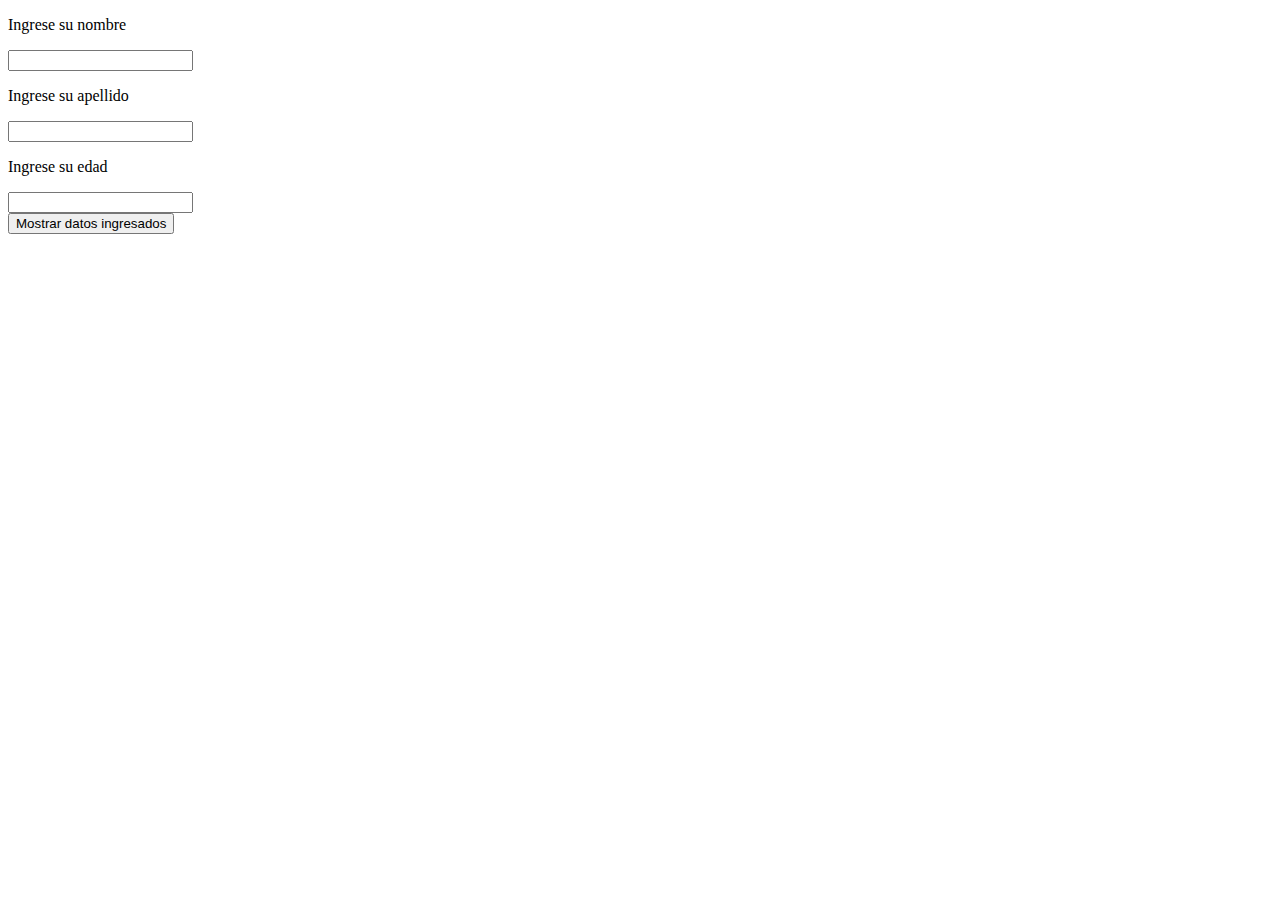
<file: 19deMarzo/index.html>
<!DOCTYPE html>
<html lang="en">
<head>
 <meta charset="UTF-8">
 <title>ejercicio</title>
 </head>

 <body>
 <p> Ingrese su nombre </p>
<input type="text" id="nombre">
<p> Ingrese su apellido </p>
<input type="text" id="apellido">
 <p> Ingrese su edad </p>

<input type="number" id="edad" >
 <br>
  <button onclick="mostrarDatos()"> Mostrar datos ingresados</button>

   <h1 id="cuadroDeRespuesta">  </h1>

    <script>

    function mostrarDatos(){
       var nombreIngresado = document.getElementById("nombre").value;
       var apellidoIngresado = document.getElementById("apellido").value;
        var edad = document.getElementById("edad").value;
         var mensaje = "Mi nombre es " + nombreIngresado + " mi apellido es " + apellidoIngresado +  " y mi edad es "+ edad;
       document.getElementById("cuadroDeRespuesta").innerHTML = mensaje;
       document.getElementById("cuadroDeRespuesta").style.color = "black";
       if(edad > 18){
           document.body.style.backgroundColor = "blue";
       }
       if(edad < 18){
           document.body.style.backgroundColor = "green";
       }
       if(edad < 1){
        document.getElementById("cuadroDeRespuesta").innerHTML = "edad no valida";
       document.getElementById("cuadroDeRespuesta").style.color = "red";
       document.body.style.backgroundColor = "brown" ;
    }
    }
    
       </script>

       </body>

       </html>
</file>
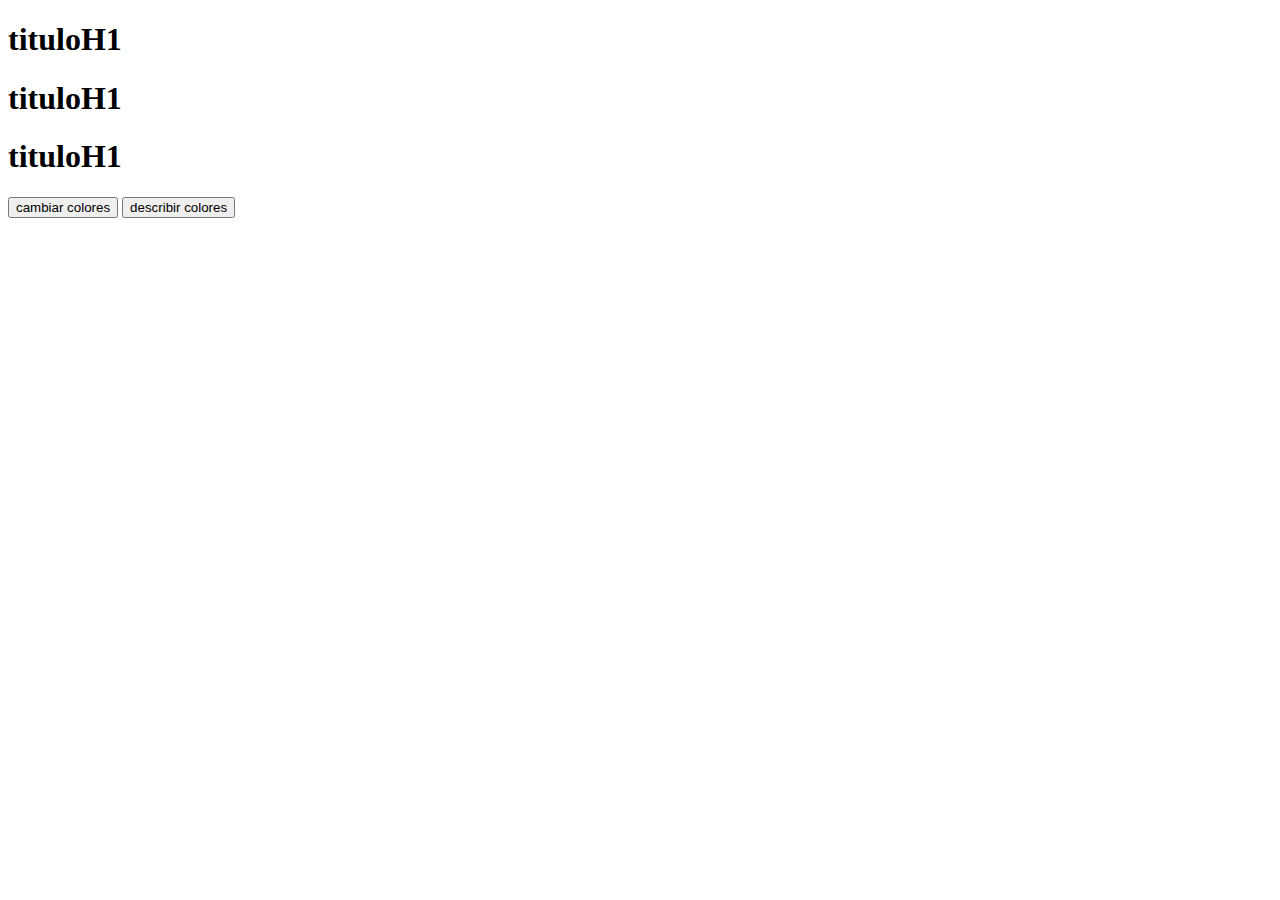
<file: 25deJunio/index.html>
<!DOCTYPE html>

<html lang=es>
    <head>
        <meta charset="UTF-8">
        <script src="jquery-3.6.0.js"></script>
        <title>25deJunio</title>
    </head>
    <body>
        <h1 class ="tituloH1">tituloH1</h1>
        <h1 class ="tituloH1">tituloH1</h1>
        <h1 class ="tituloH1">tituloH1</h1>
        <button onclick = "cambiarColores()">cambiar colores</button>
        <button onclick = "describirColores()">describir colores</button>
        <script>
            function cambiarColores(){
                let elemento = $(".tituloH1");
                console.log(elemento);
                $(".tituloH1").css("color","red");
                $("body").css("background-color","blue");
            }

            function describirColores(){
                let colorTitulosH1 = $(".tituloH1").css("background-color");
                let colorFondo = $("body").css("background-color");
                let mensaje = "El color de los titulos H1 es " + colorTitulosH1 + "\n";
                mensaje += "El color del fondo es " + colorFondo;

                alert(mensaje);
            }
        </script>
    </body>
</html>
</file>
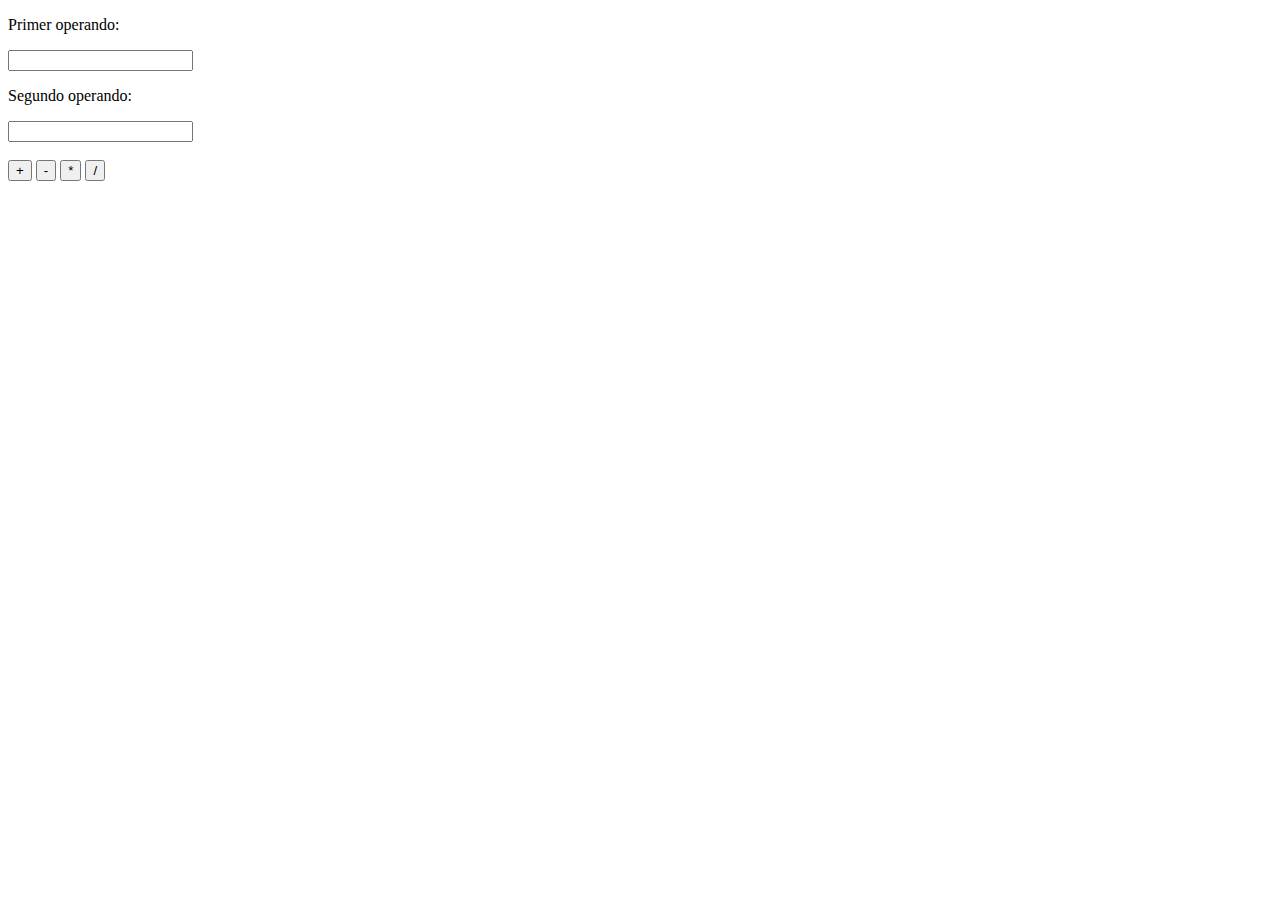
<file: 26deMarzo/index.html>
<!DOCTYPE html>

<html>

<head>
    <meta charset="UTF-8">
    <title>26deMarzo</title>
</head>

<body>
<p> Primer operando: </p>
<input type="number" id="numero1">

<p> Segundo operando: </p>
<input type="number" id="numero2">

<br><br>

<button onclick="sumar()"> + </button>
<button onclick="restar()"> - </button>
<button onclick="multiplicar()"> * </button>
<button onclick="dividir()"> / </button>

<h1 id="resultado"></h1>

<script>

    var numero1; 
    var numero2;
 
    function fijarVariables() {
        numero1 = parseInt(document.getElementById("numero1").value);
        numero2 = parseInt(document.getElementById("numero2").value);
    }

    function sumar() {
        fijarVariables();
        document.getElementById("resultado").innerHTML = numero1 + numero2;
    }
    function restar() {
        fijarVariables();
        document.getElementById("resultado").innerHTML = numero1 - numero2;
    }
    function multiplicar() {
        fijarVariables();
        document.getElementById("resultado").innerHTML = numero1 * numero2;
    }
    function dividir() {
        fijarVariables();
        document.getElementById("resultado").innerHTML = numero1 / numero2;
    }

</script></body></html>
</file>
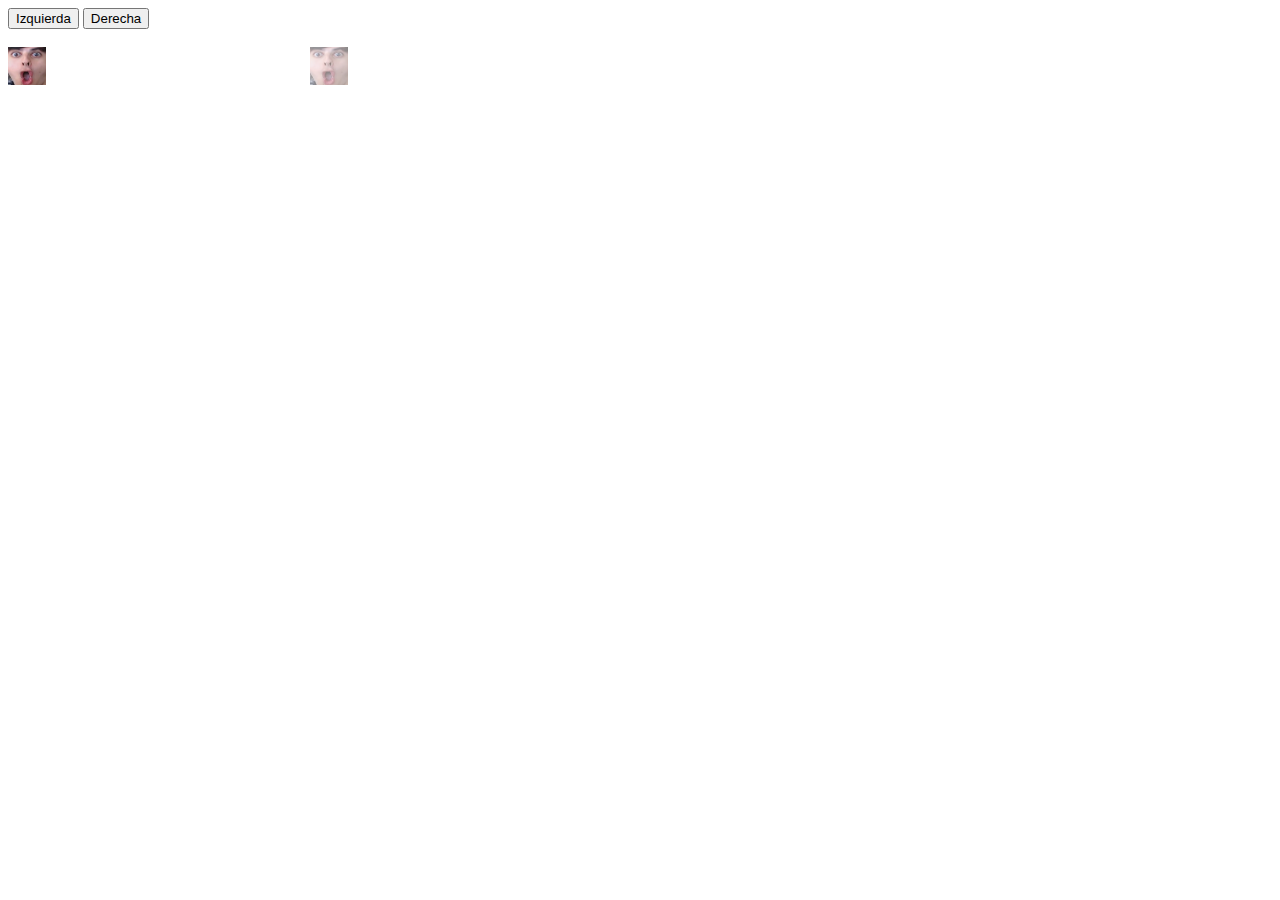
<file: 30deAbril/index.html>
<!DOCTYPE html>
<html>
<head>
    <meta charset="UTF-8">
    <link rel="stylesheet" href="./index.css">
    <script src="index.js" defer></script>
    <title>30deAbril</title>
</head>
<body>
    <button type="button" onclick="moverIzquierda()">Izquierda</button>
    <button type="button" onclick="moverDerecha()">Derecha</button>
    <br><br>
    <img id="imagen2" src="./rodsquare.jpg">
</body>
</html>
</file>
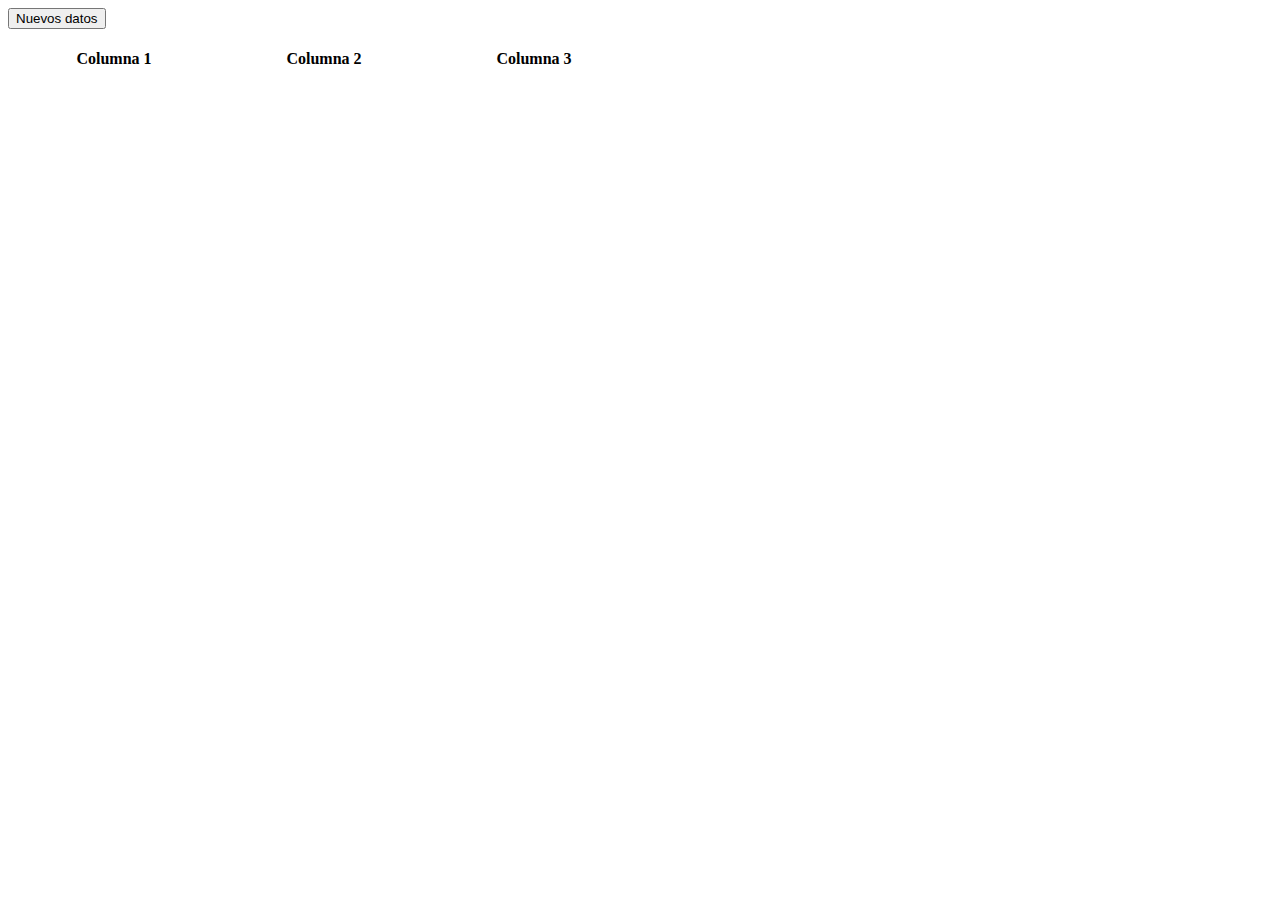
<file: 4deJunio/index.html>
<!DOCTYPE html>
<html>
<head>
    <meta charset="UTF-8">
    <link rel="stylesheet" href="./index.css">
    <script src="index.js" defer></script>
    <title>4deJunio</title>
</head>
<body>
    <button type="button" id="nuevosdatos" onclick="nuevosDatos()">Nuevos datos</button>
    <br><br>
    <table>
        <tbody id="tabla">
            <tr>
                <th>Columna 1</th>
                <th>Columna 2</th>
                <th>Columna 3</th>
            </tr>
        </tbody>
    </table>
    <button type="button" id="ingresar" onclick="ingresar()">Ingresar</button>
</body>
</html>
</file>
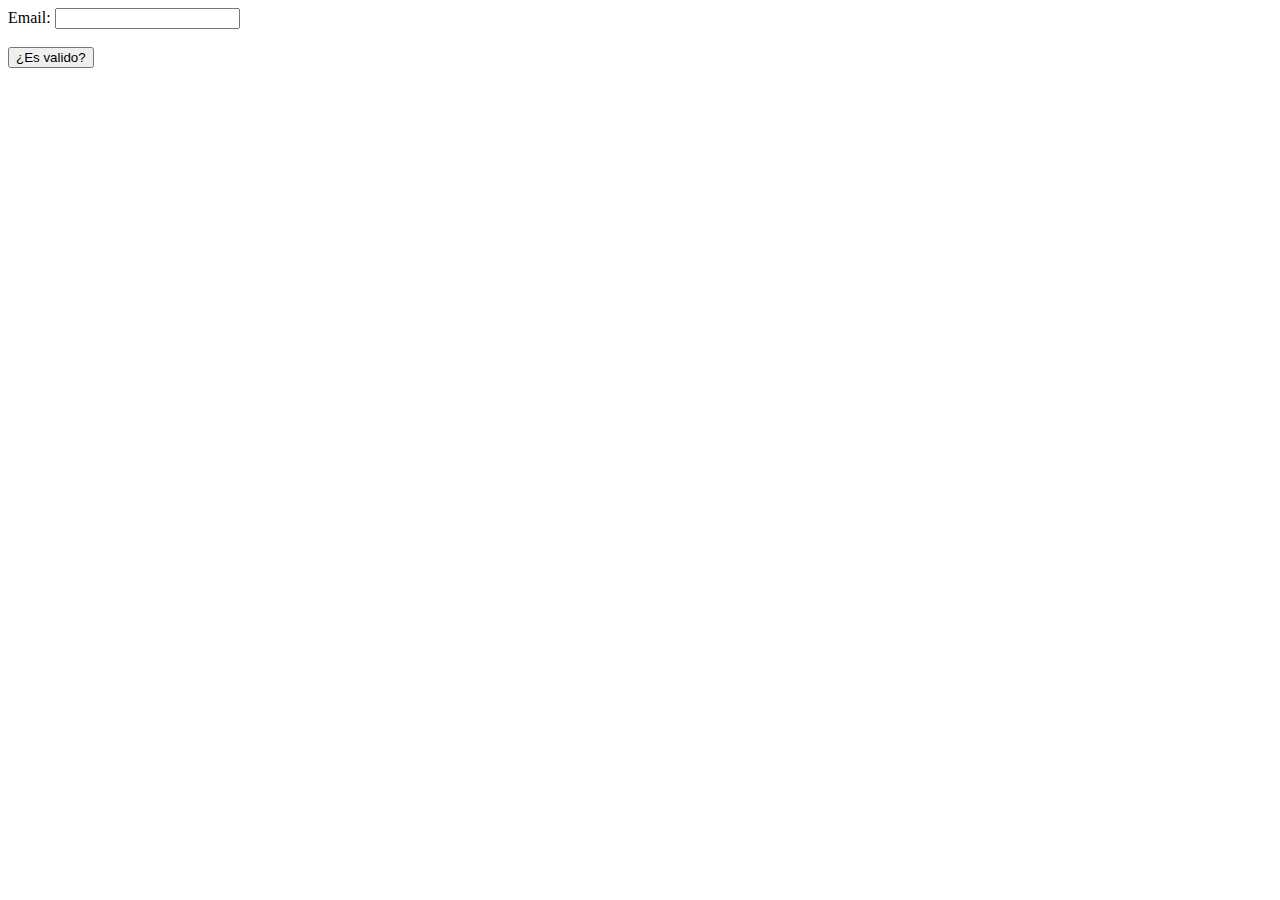
<file: 9-16deAbril/mailvalido.html>
<!DOCTYPE html>

<html>

<head>
    <meta charset="UTF-8">
    <title>Validador de email</title>
</head>

<body>
    Email: <input type="text" id="email">
    <br><br>
    <button onclick="validarEmail()">¿Es valido?</button> <span id="resultado"></span>
    <script type="text/javascript" src="funciones.js"></script>
</body>

</html>
</file>
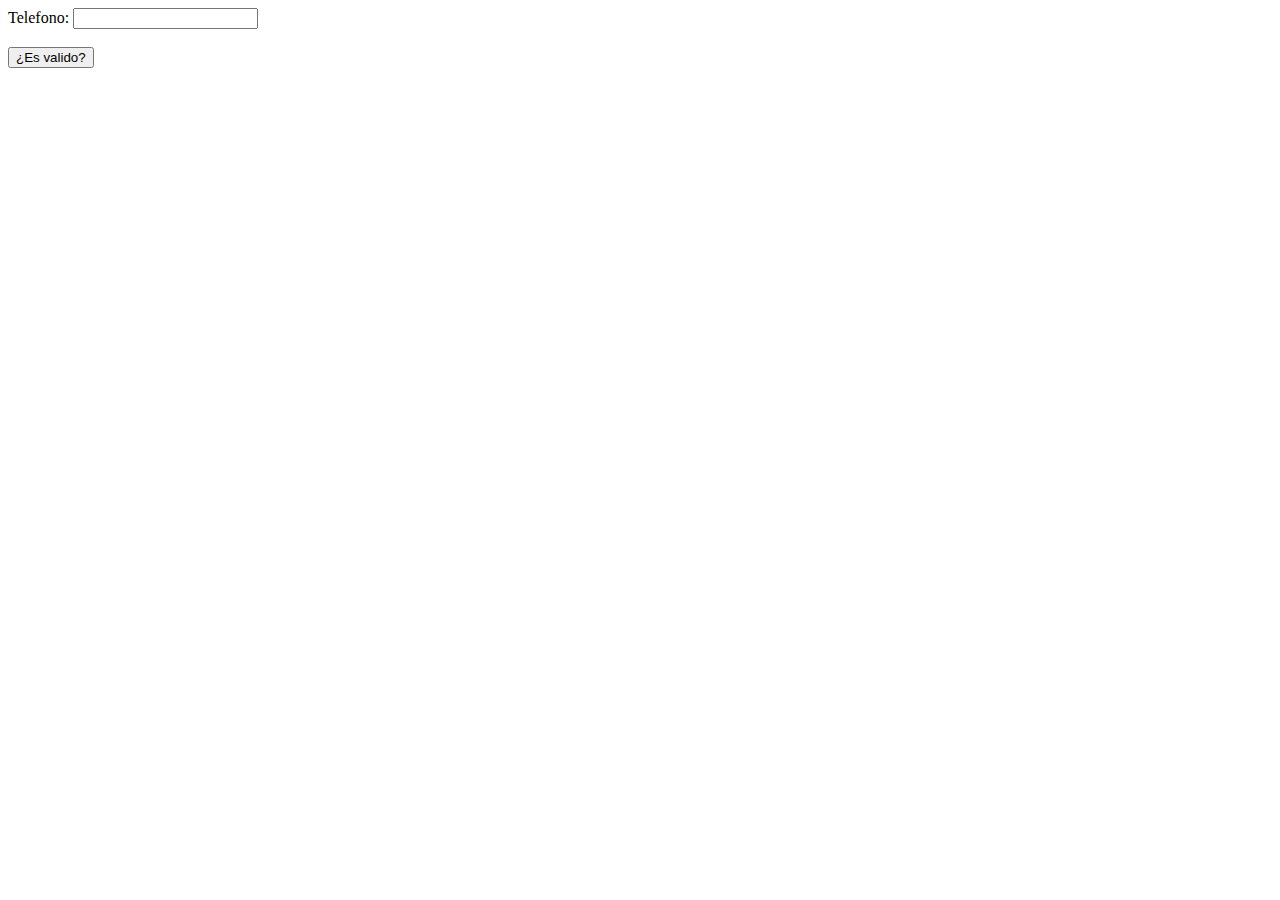
<file: 9-16deAbril/telefonovalido.html>
<!DOCTYPE html>

<html>

<head>
    <meta charset="UTF-8">
    <title>Validador de email</title>
</head>

<body>
    Telefono: <input type="text" id="telefono">
    <br><br>
    <button onclick="validarTelefono()">¿Es valido?</button> <span id="resultado"></span>
    <script type="text/javascript" src="funciones.js"></script>
</body>

</html>
</file>
<file: 30deAbril/index.css>
#imagen {
    height: 1cm;
    width: 1cm;
}

#imagen2 {
    height: 1cm;
    width: 1cm;
    position: absolute;
    margin-left: 8cm;
    opacity: 0.5;
}
</file>
<file: 4deJunio/index.css>
table {
    width: 50%;
}

td {
    text-align: center;
}

#ingresar {
    display: none;
    margin-left: 20%;
}
</file>
